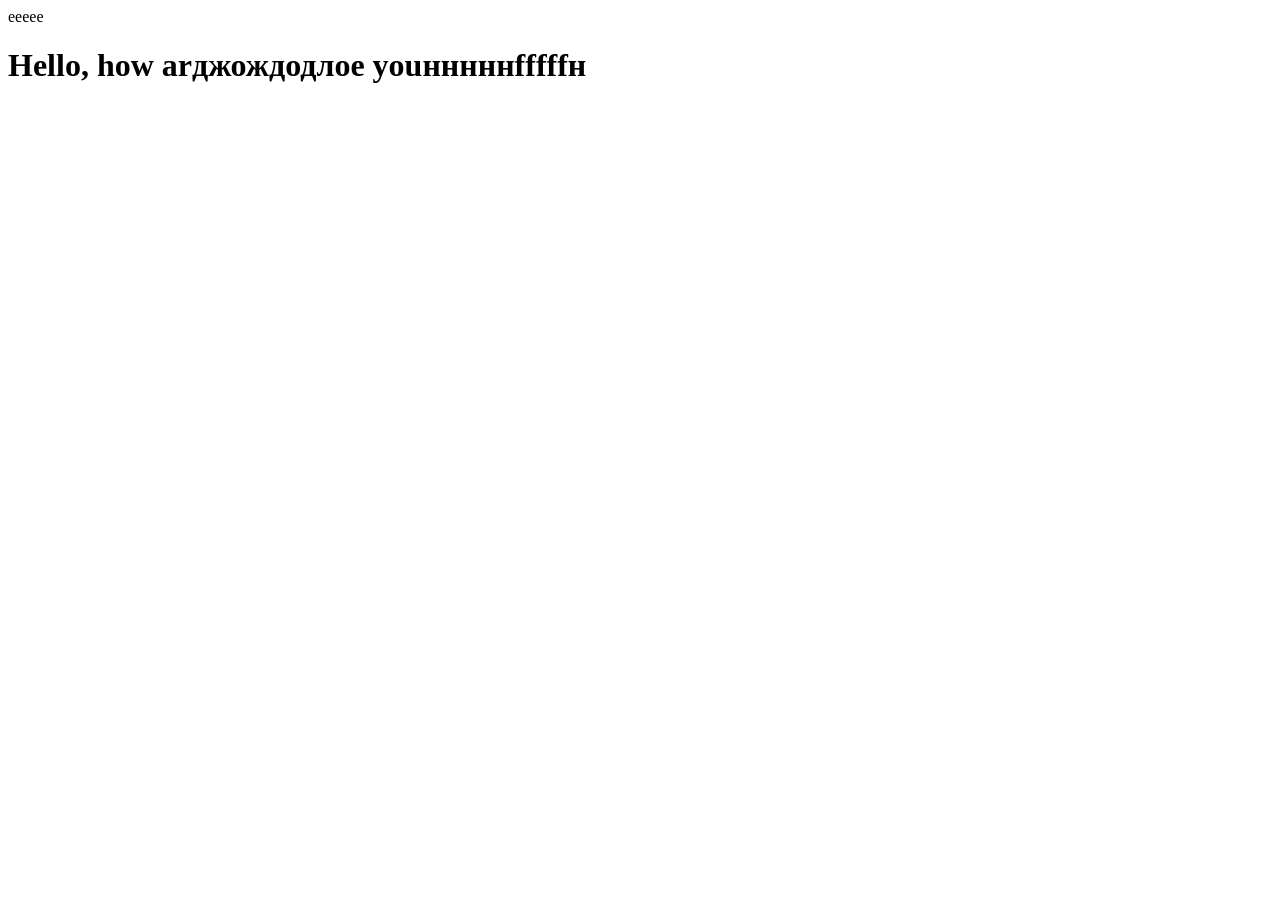
<file: index.html>
<!DOCTYPE html>
<html lang="en">

<head>
    <meta charset="UTF-8">
    <meta name="viewport" content="width=device-width, initial-scale=1.0">
    <title>Document</title>
</head>
eeeee

<body>
    <h1>Hello, how arджождодлоe youнннннfffffн</h1>
</body>

</html>
</file>
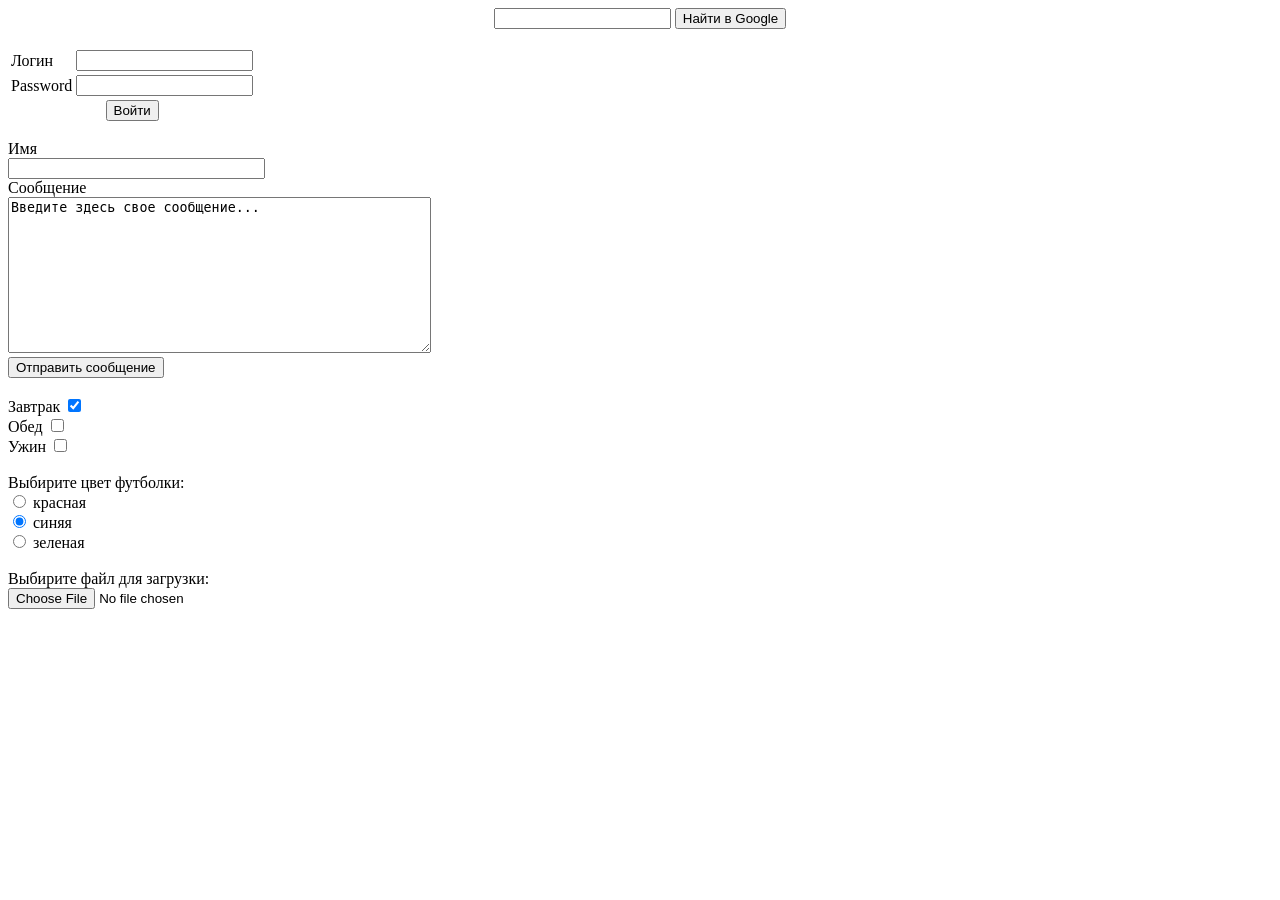
<file: form.html>
<!DOCTYPE html>
<html>

<head>
    <meta charset="utf-8">
    <title>Форма поиска в яндексе</title>
    <style>
        .forma {
            text-align: center;
        }
    </style>
</head>

<body>
    <form action="https://www.google.by/search" target="blank" class="forma">
        <!--после ввода текста в форму направляет по этому адресу, открывает на новой странице, форма по центру-->
        <input type="text" name="q">
        <input type="submit" value="Найти в Google">
    </form>
    <br>

    <form method="post" action="/login/" target="blank">
        <table>
            <tr>
                <td><label for="loginField">Логин</label></td>
                <td><input id="loginField" type="text" name="login"></td>

            </tr>
            <tr>
                <td><label for="passwordField">Password</label></td>
                <td><input id="passwordField" type="password" name="password"></td>
                <!--type "password" делает ввод пароля секьюрным-->

            </tr>
            <tr>
                <td colspan="2" style="text-align: center"><input type="submit" value="Войти"></td>


            </tr>
        </table>
    </form>
    <p>
        <form method="post" action="/im/">
            <label for="nameFild">Имя</label>
            <br>
            <input id="nameFild" type="text" size="30" name="name">
            <br>
            <label for="massageField">Сообщение</label> <br>
            <textarea id="massageField" name="message" type="text" cols="50" rows="10">Введите здесь свое сообщение...</textarea>
            <br>
            <input type="submit" value="Отправить сообщение">
        </form>
        <br>
        <form action="/order">
            <label>
			Завтрак
			<input type="checkbox" name="brecfast" checked>
			</label>
            <br>
            <label>
			Обед
			<input type="checkbox" name="lunch">
			</label>
            <br>
            <label>
			Ужин
			<input type="checkbox" name="dinner">
			</label>
        </form>
        <br>
        <form action="/order">
            Выбирите цвет футболки:
            <br>
            <label>
			<input type="radio" name="color" value="red"> красная
			</label>
            <br>
            <label>
			<input type="radio" name="color" value="blue" checked> синяя
			</label>
            <br>
            <label>
			<input type="radio" name="color" value="green"> зеленая
			</label>
        </form>
        <br>
        <form action="/upload" method="post" enctype="multipart/form-data">
            <label for="fileField">Выбирите файл для загрузки:</label>
            <br>
            <input id="fileField" type="file" name="uploadingFile">
        </form>
</body>

</html>
</file>
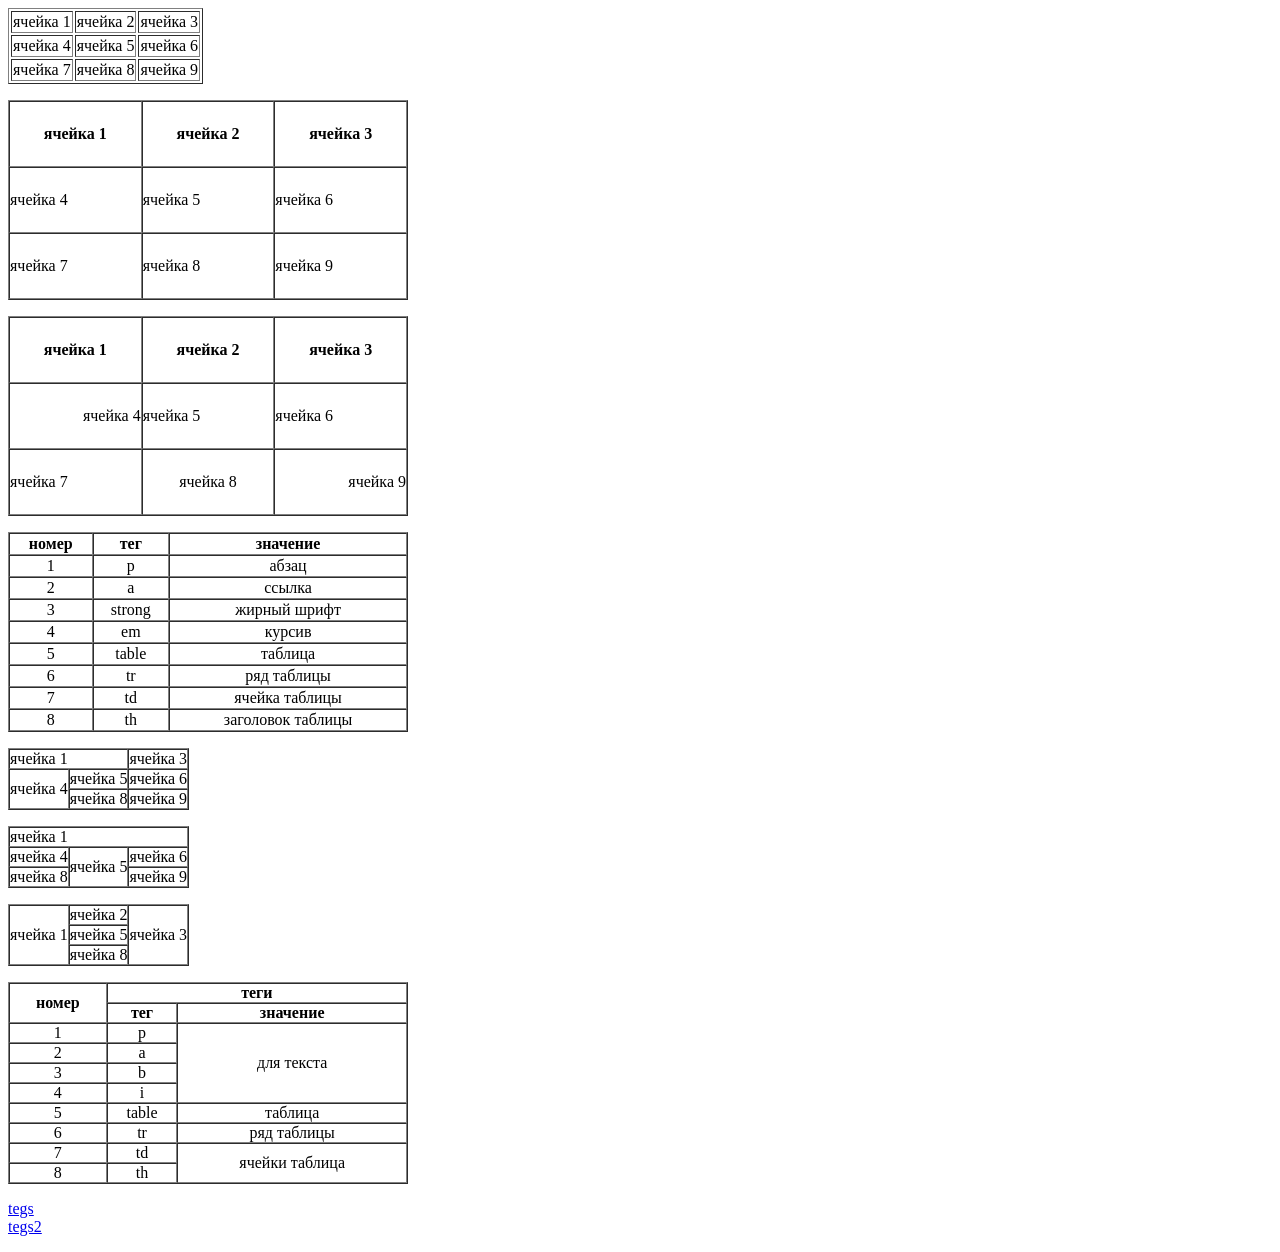
<file: tegs1.html>
<!DOCTYPE>
<html>

<head>
    <title>Учебка1</title>
    <meta charset="utf-8">


</head>

<body>
    <table border="1">
        <tr>
            <td>ячейка 1</td>
            <td>ячейка 2</td>
            <td>ячейка 3</td>
        </tr>
        <tr>
            <td>ячейка 4</td>
            <td>ячейка 5</td>
            <td>ячейка 6</td>
        </tr>
        <tr>
            <td>ячейка 7</td>
            <td>ячейка 8</td>
            <td>ячейка 9</td>
        </tr>


    </table>
    <p>
        <table border="1" cellpadding="0" cellspacing="0" width="400" height="200">
            <tr>
                <th>ячейка 1</th>
                <th>ячейка 2</th>
                <th>ячейка 3</th>
            </tr>
            <tr>
                <td>ячейка 4</td>
                <td>ячейка 5</td>
                <td>ячейка 6</td>
            </tr>
            <tr>
                <td>ячейка 7</td>
                <td>ячейка 8</td>
                <td>ячейка 9</td>
            </tr>
        </table>
        <p>
            <table border="1" cellpadding="0" cellspacing="0" width="400" height="200">
                <tr>
                    <th>ячейка 1</th>
                    <th>ячейка 2</th>
                    <th>ячейка 3</th>
                </tr>
                <tr>
                    <td align="right">ячейка 4</td>
                    <td align="left">ячейка 5</td>
                    <td align="left">ячейка 6</td>
                </tr>
                <tr>
                    <td align="left">ячейка 7</td>
                    <td align="middle">ячейка 8</td>
                    <td align="right">ячейка 9</td>
                </tr>
            </table>
            <p>
                <table border="1" cellpadding="0" cellspacing="0" width="400" height="200">
                    <tr>
                        <th>номер</th>
                        <th>тег</th>
                        <th>значение</th>
                    </tr>
                    <tr align="middle">
                        <td>1</td>
                        <td>p</td>
                        <td>абзац</td>
                    </tr>
                    <tr align="middle">
                        <td>2</td>
                        <td>a</td>
                        <td>ссылка</td>
                    </tr>
                    <tr align="middle">
                        <td>3</td>
                        <td>strong</td>
                        <td>жирный шрифт</td>
                    </tr>
                    <tr align="middle">
                        <td>4</td>
                        <td>em</td>
                        <td>курсив</td>
                    </tr>
                    <tr align="middle">
                        <td>5</td>
                        <td>table</td>
                        <td>таблица</td>
                    </tr>
                    <tr align="middle">
                        <td>6</td>
                        <td>tr</td>
                        <td>ряд таблицы</td>
                    </tr>
                    <tr align="middle">
                        <td>7</td>
                        <td>td</td>
                        <td>ячейка таблицы</td>
                    </tr>
                    <tr align="middle">
                        <td>8</td>
                        <td>th</td>
                        <td>заголовок таблицы</td>
                    </tr>
                </table>
                <p>
                    <table border="1" cellpadding="0" cellspacing="0">
                        <tr>
                            <td colspan="2">ячейка 1</td>
                            <td>ячейка 3</td>
                        </tr>
                        <tr>
                            <td rowspan="2">ячейка 4</td>
                            <td>ячейка 5</td>
                            <td>ячейка 6</td>
                        </tr>
                        <tr>
                            <td>ячейка 8</td>
                            <td>ячейка 9</td>
                        </tr>
                    </table>
                    <p>
                        <table border="1" cellpadding="0" cellspacing="0">
                            <tr>
                                <td colspan="3">ячейка 1</td>
                            </tr>
                            <tr>
                                <td>ячейка 4</td>
                                <td rowspan="2">ячейка 5</td>
                                <td>ячейка 6</td>
                            </tr>
                            <tr>
                                <td>ячейка 8</td>
                                <td>ячейка 9</td>
                            </tr>
                        </table>
                        <p>
                            <table border="1" cellpadding="0" cellspacing="0">
                                <tr>
                                    <td rowspan="3">ячейка 1</td>
                                    <td>ячейка 2</td>
                                    <td rowspan=3>ячейка 3</td>
                                </tr>
                                <tr>
                                    <td>ячейка 5</td>
                                </tr>
                                <tr>
                                    <td>ячейка 8</td>
                                </tr>
                            </table>
                            <p>
                                <table border="1" cellpadding="0" cellspacing="0" width="400" height="200">
                                    <tr>
                                        <th rowspan="2">номер</th>
                                        <th colspan="2">теги</th>
                                    </tr>
                                    <tr>
                                        <th>тег</th>
                                        <th>значение</th>
                                    </tr>
                                    <tr align="middle">
                                        <td>1</td>
                                        <td>p</td>
                                        <td rowspan="4">для текста</td>
                                    </tr>
                                    <tr align="middle">
                                        <td>2</td>
                                        <td>a</td>

                                    </tr>
                                    <tr align="middle">
                                        <td>3</td>
                                        <td>b</td>

                                    </tr>
                                    <tr align="middle">
                                        <td>4</td>
                                        <td>i</td>

                                    </tr>
                                    <tr align="middle">
                                        <td>5</td>
                                        <td>table</td>
                                        <td>таблица</td>
                                    </tr>
                                    <tr align="middle">
                                        <td>6</td>
                                        <td>tr</td>
                                        <td>ряд таблицы</td>
                                    </tr>
                                    <tr align="middle">
                                        <td>7</td>
                                        <td>td</td>
                                        <td rowspan="2">ячейки таблица</td>
                                    </tr>
                                    <tr align="middle">
                                        <td>8</td>
                                        <td>th</td>

                                    </tr>
                                </table>

                                <p>
                                    <a href="tegs.html">tegs</a>
                                    <br>
                                    <a href="tegs2.html">tegs2</a>
</body>

</html>
</file>
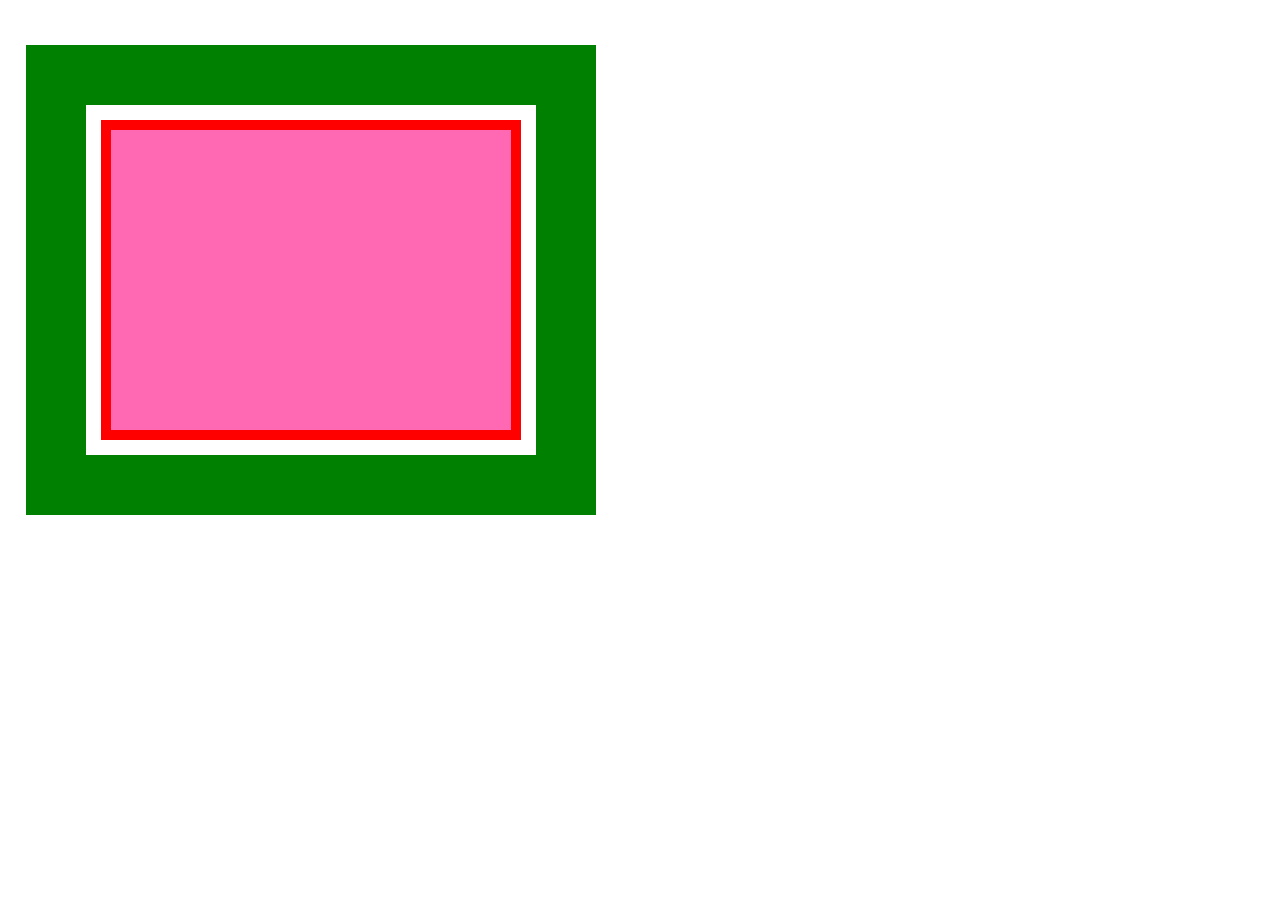
<file: рамки.html>
<!DOCTYPE html>
<html lang="en">

<head>
    <meta charset="UTF-8">
    <title>Рамки</title>
    <link rel="stylesheet" href="рамки.css">
</head>

<body>
    <div id="red">
        <div id="green">

        </div>
    </div>
    <!-- <div>
        Мы с вами разобрали свойство margin, которое делает отступ наружу от границы. Существует также очень похожее свойство padding, которое делает отступ вовнутрь от границы. Работает оно по такому же принципу - есть свойства padding-left, padding-right, padding-top
        и padding-bottom, которые задают отступ для разных сторон. Также для свойства padding можно задавать 1, 2, 3 или 4 значения по такому же принципу, как и в margin.
    </div>-->


</body>

</html>
</file>
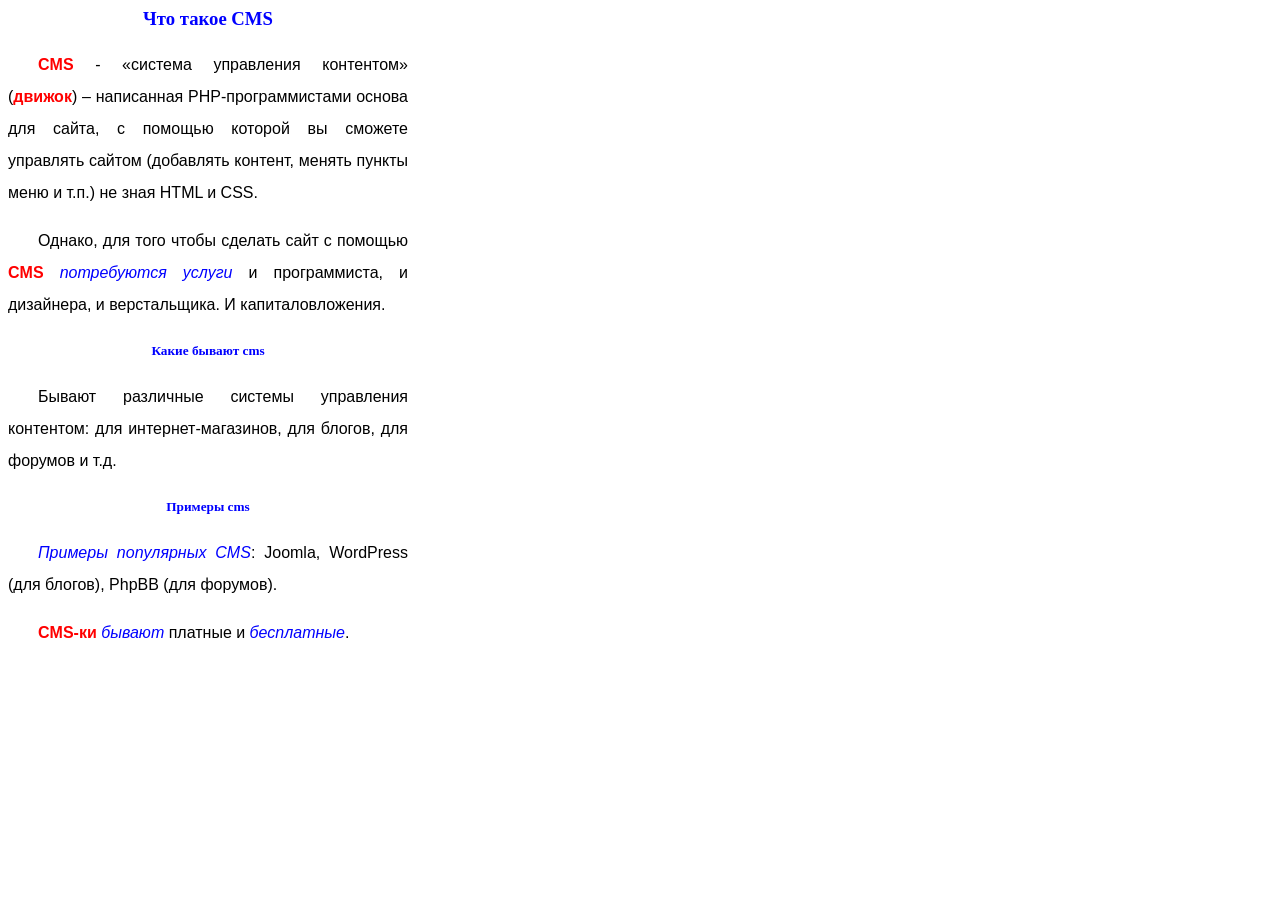
<file: SCC/lesson1.html>
<!DOCTYPE>
<html>

<head>
    <title>Учебка по css</title>
    <meta charset="utf-8">
    <link rel="stylesheet" href="styles1.css">
</head>

<body>
    <h3>Что такое CMS</h3>
    <p>
        <strong>CMS</strong> - «система управления контентом» (<strong>движок</strong>) – написанная PHP-программистами основа для сайта, с помощью которой вы сможете управлять сайтом (добавлять контент, менять пункты меню и т.п.) не зная HTML и CSS.
    </p>
    <p>
        Однако, для того чтобы сделать сайт с помощью <strong>CMS</strong> <em>потребуются услуги</em> и программиста, и дизайнера, и верстальщика. И капиталовложения.
    </p>
    <h5>Какие бывают cms</h5>
    <p>
        Бывают различные системы управления контентом: для интернет-магазинов, для блогов, для форумов и т.д.
    </p>
    <h5>Примеры cms</h5>
    <p>
        <em>Примеры популярных CMS</em>: Joomla, WordPress (для блогов), PhpBB (для форумов).
    </p>
    <p>
        <strong>CMS-ки</strong> <em>бывают</em> платные и <em>бесплатные</em>.
    </p>
</body>

</html>
</file>
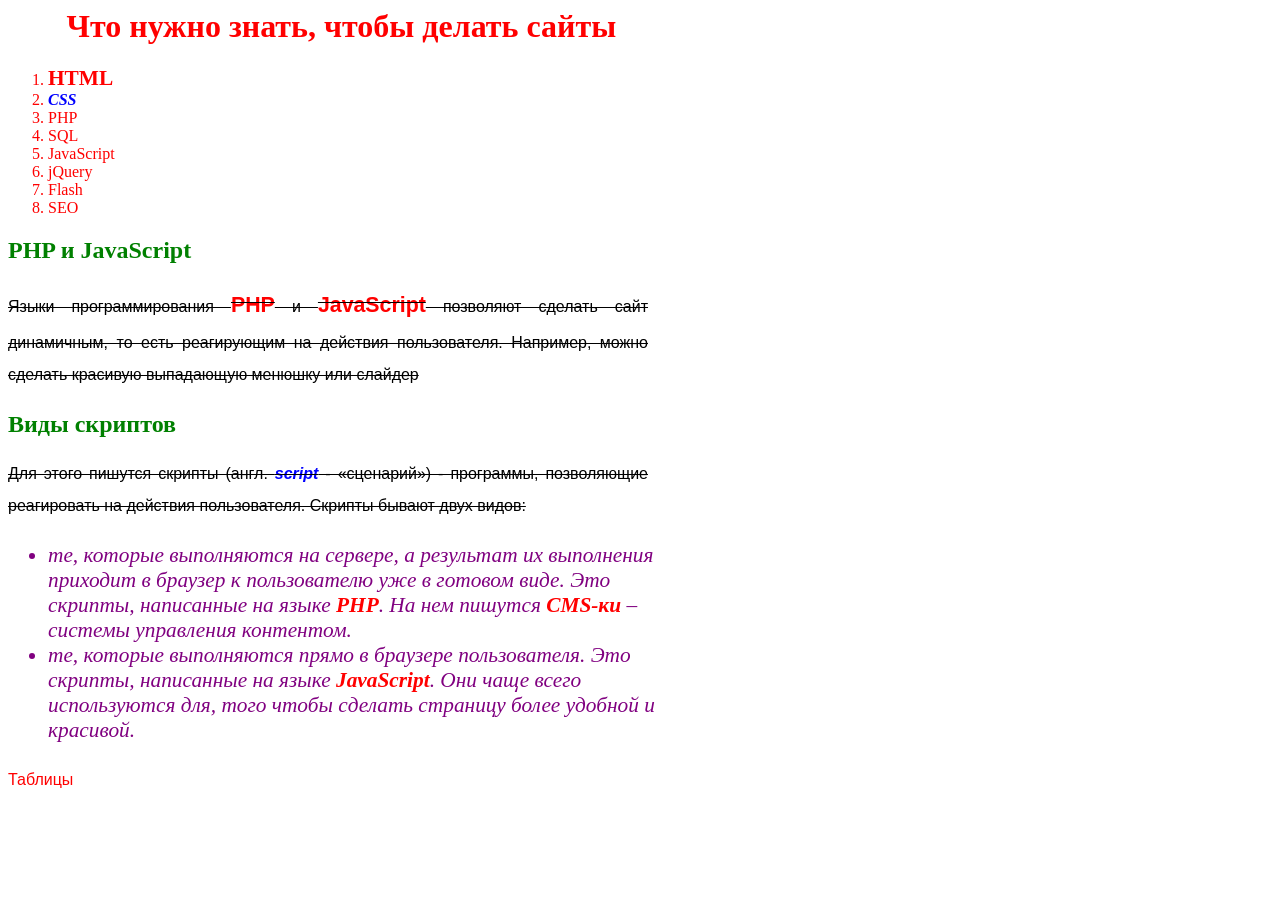
<file: SCC/lesson2.html>
<!DOCTYPE>
<html>

<head>
    <title>Учебка по css</title>
    <meta charset="utf-8">
    <link rel="stylesheet" href="styles2.css">
</head>

<body>
    <h1>Что нужно знать, чтобы делать сайты</h1>
    <p>
        <ol>
            <li><strong>HTML</strong></li>
            <li><em>CSS</em></li>
            <li>PHP</li>
            <li>SQL</li>
            <li>JavaScript</li>
            <li>jQuery</li>
            <li>Flash</li>
            <li>SEO</li>
        </ol>
    </p>
    <h2>PHP и JavaScript</h2>
    <p>
        Языки программирования <strong>PHP</strong> и <strong>JavaScript</strong> позволяют сделать сайт динамичным, то есть реагирующим на действия пользователя. Например, можно сделать красивую выпадающую менюшку или слайдер
    </p>
    <h2>Виды скриптов</h2>
    <p>
        Для этого пишутся скрипты (англ. <em>script</em> - «сценарий») - программы, позволяющие реагировать на действия пользователя. Скрипты бывают двух видов:
    </p>
    <div style="color: #800080; text-align: left; width: 500pt; font-style: italic; font-size: 16pt;">
        <!--div  это универсальный тэг (контейнер) для использования свойств CSS (блочный), для отдельных слов
		нужно использовать тэг span-->
        <ul>
            <li>те, которые выполняются на сервере, а результат их выполнения приходит в браузер к пользователю уже в готовом виде. Это скрипты, написанные на языке <strong>PHP</strong>. На нем пишутся <strong>CMS-ки</strong> – системы управления контентом.</li>
            <li>те, которые выполняются прямо в браузере пользователя. Это скрипты, написанные на языке <strong>JavaScript</strong>. Они чаще всего используются для, того чтобы сделать страницу более удобной и красивой.</li>
        </ul>
    </div>
    <p style="text-decoration: none">
        <a href="D:\HTML\Первая страничка\site\table.html" target="blank">Таблицы</a>
</body>

</html>
</file>
<file: рамки.css>
#red {
    width: 400px;
    height: 300px;
    border: 10px solid red;
    outline: 60px solid green;
    outline-offset: 15px;
    /*отступ от внешней рамки, может быть отрицательным*/
    background-color: hotpink;
    margin: 90pt 10pt 10pt 70pt;
    /*outline используется если необходимо задать жесткие рамки*/
}


/* #green {
            height: 200px;
            width: 200px;
            border: 1px solid green;
            /*margin: 30px;отступ от внутренней границы*/


/*margin: 10px 20px 30px 40px; если одно значение значит отступы от всех границ одинаковые, два-первое сверху т низу, второе слева и права, три-первое сверху, второе слева и справа, третье снизу*/


/*margin-bottom: 30px;отступы слева, справа, сверху  top, снизу bottom*/


/*margin-bottom: 20px;
	 margin-left: 30px; можно регулировать отступы от каждой из сторон, записав несеолько свойств последовательно*/


/* margin-top: 10px;
            margin-bottom: 10px;
            margin-left: auto;
            margin-right: auto; значение auto центрует, значение auto можно применять к общему свойству margin, например: margin: 10px auto 40px}*/


/*div {
    width: 300px;
    border: 1px solid red;
    text-align: justify;
    padding: 30px; свойство padding делает отступы от рамки вовнутрь при работе с текстом, все остальные возможности схожи с margin}*/
</file>
<file: SCC/styles1.css>
h3, h5 {
color: blue;
width: 300pt;
text-align: center;
}
p {
width: 300pt;
text-align: justify;
text-indent:30px;
font: 12pt/2 Arial;
}
em {
	color: blue;
}
strong {
	color: red;
}
</file>
<file: SCC/styles2.css>
h1 {
	width: 500pt;
	color: red;
	text-align: center;
}
h2 {
	color: green;
}
ol {
	color: red;
}	

p {
	font: 12pt/2 Arial;
	width: 480pt;
	text-align: justify;
	text-decoration: line-through;
}
em {
	color: blue;
	font-weight: bold;
}

ul {
	/*color: #800080;*/
	/*text-align: left;*/
	/*width: 500pt;
	font-style: italic;
	font-size: 16pt;*/
}
strong {
	font-size: 16pt;
	color: red;
}


a:link {
	color: red;
	text-decoration: none
}

a:visited {
	color: green;
}
a:hover {
	color: black;
}
a:active {
	color: blue;
}
</file>
